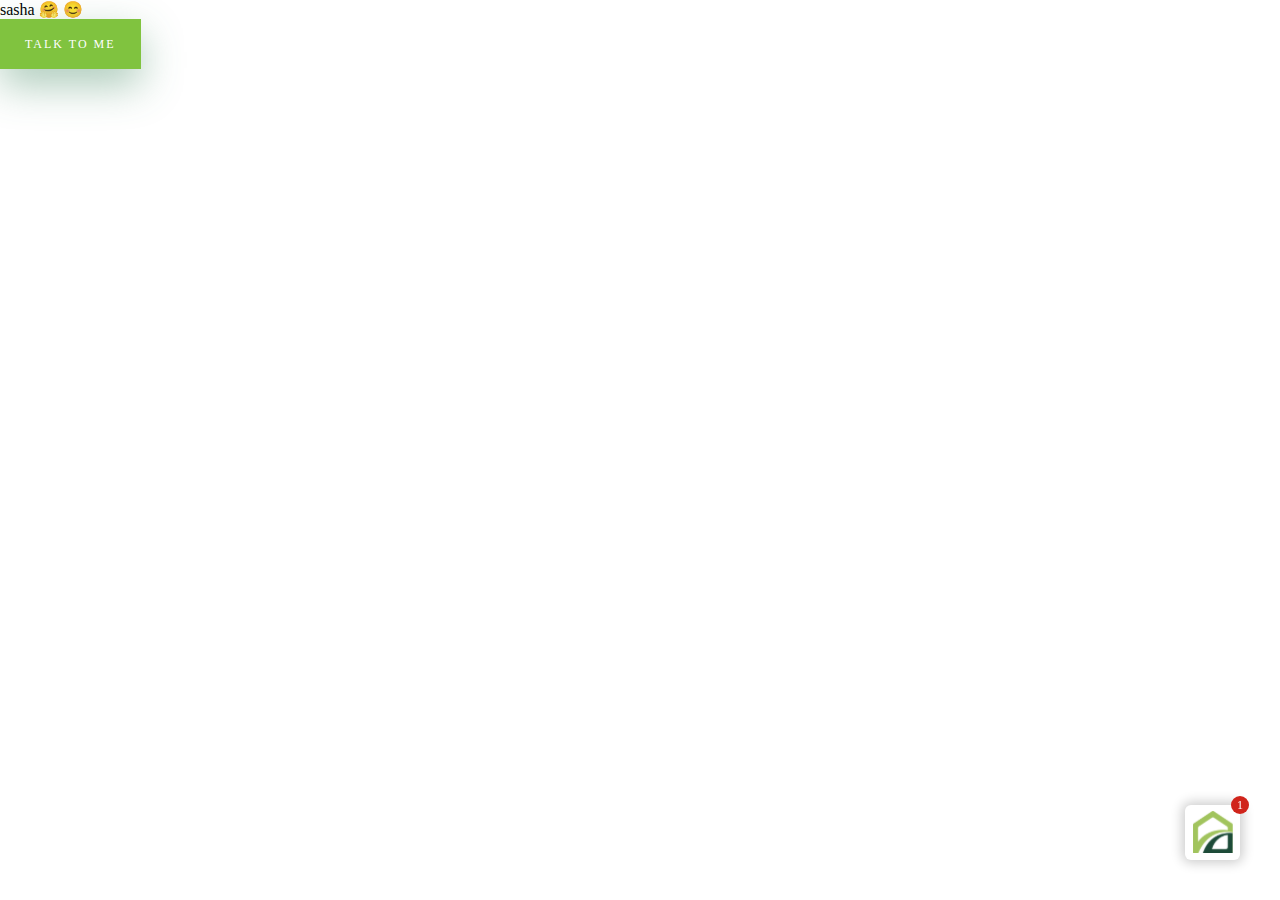
<file: index.html>
<!DOCTYPE html>
<html lang="en">
<head>
	<meta charset="UTF-8"/>
	<meta http-equiv="X-UA-Compatible" content="IE=edge"/>
	<meta name="viewport" content="width=device-width, initial-scale=1.0"/>
	<title>Document</title>
	<link rel="stylesheet" href="style.css"/>
</head>
<body>
<main>
	<p class="avatar-name hero-avatar">sasha &#129303; &#x1f60a;</p>
	<template id="messeges-tmpl">
		<div class="message-box message-box__question">
			<div class="message-loader">
				<div class="circle"></div>
				<div class="circle"></div>
				<div class="circle"></div>
				<div class="shadow"></div>
				<div class="shadow"></div>
				<div class="shadow"></div>
			</div>
			<div class="message-label">Fairway</div>
			<div class="chat-message-logo">
				<div class="chat-logo__image"></div>
			</div>
			<div class="message-wrp">
				<div class="message-text message-text__question"></div>
				<div class="message-time"></div>
			</div>
		</div>
		<div class="message-box message-box__answer">
			<div class="message-wrp message-wrp__answer">
				<div class="message-time"></div>
				<div class="message-text message-text__answer"></div>
			</div>
		</div>
		<div class="radio-btns-wrapper">
			<label class="radio-btn-wrp">
				<input type="radio" name="step-1" value="yes"/>
				<span for="yes" step="1"
				      class="radio-label w-form-label">Yessss! I want to schedule a mortgage consultation 😀</span>
			</label>
		</div>
	</template>
	<div class="chat-form-core">
		<input id="open-checkbox" type="checkbox"/>
		<label class="open-checkbox__label msg" for="open-checkbox"> </label>
		<form class="chat-form-wrapper" id="chatbot-form" action="#">
			<!-- header -->
			<div class="chat-header">
				<div class="chat-logo">
					<div class="chat-logo__image"></div>
					<div class="online-mark"></div>
				</div>
				<div class="chat-header__text">Fairway</div>
				<label for="open-checkbox" class="close-chat-mob" class="close-chat-mob"/>
			</div>
			<!-- chat -->
			<div class="bot-chat">
				<div class="message-box message-box__question show">
					<div class="message-loader">
						<div class="circle"></div>
						<div class="circle"></div>
						<div class="circle"></div>
						<div class="shadow"></div>
						<div class="shadow"></div>
						<div class="shadow"></div>
					</div>
					<div class="message-label">Fairway</div>
					<div class="chat-message-logo">
						<div class="chat-logo__image"></div>
					</div>
					<div class="message-wrp">
						<div class="message-text message-text__question">Are you ready to start your homeownership journey? 🏠</div>
						<div class="message-time message-time--first"></div>
					</div>
				</div>
				<div class="radio-btns-wrapper">
					<label class="radio-btn-wrp w-radio">
						<input type="radio" name="step-1" value="yes"/>
						<span for="yes" step="1" class="radio-label w-form-label">Yessss! I want to schedule a mortgage consultation 😀</span>
					</label>
					<label class="radio-btn-wrp w-radio">
						<input type="radio" name="step-1" value="eh"/>
						<span for="eh" step="1" class="radio-label w-form-label">Eh. I'm thinking about getting a mortgage 💵</span>
					</label>
					<label class="radio-btn-wrp w-radio">
						<input type="radio" name="step-1" value="yep"/>
						<span for="yep" step="1" class="radio-label w-form-label">Yep! I'm thinking about refinancing 💵</span>
					</label>
				</div>
			</div>
			<!-- input -->
			<div class="chat-input-wrapper">
				<div class="input-wrp-for-smiles">
					<input autocomplete="off" type="text" class="chat-input disabled" maxlength="256" name="Reply"
					       placeholder="Reply to Fairway"/>
					<label for="open-smile-btn" class="input-btn smiles--btn-wrp"></label>
					<input id="open-smile-btn" type="checkbox"/>
					<div class="smiles-wrp">
						<span class="smiles-wrp_type">Recently Used</span>
						<ul class="smiles-grid smiles-grid--recently">
							<li><label for="open-smile-btn" class="smile">&#128512;</label></li>
						</ul>
						<span class="smiles-wrp_type">Smileys & People</span>
						<ul class="smiles-grid smiles-grid--all">
							<li><label for="open-smile-btn" class="smile">&#128516;</label></li>
						</ul>
					</div>
				</div>
				<button type="button" class="input-btn input-btn--send"></button>
			</div>
		</form>
	</div>
	<div class="chat-form-core--green">
		<input id="open-checkbox-green" type="checkbox"/>
		<label class="open-checkbox__label--green" for="open-checkbox-green">talk to me</label>
		<form class="chat-form-wrapper chat-form-wrapper--green" id="chatbot-form-green" action="#">
			<!-- header -->
			<div class="chat-header">
				<div class="chat-logo">
					<div class="chat-logo__image"></div>
					<div class="online-mark"></div>
				</div>
				<div class="chat-header__text">Fairway</div>
				<label for="open-checkbox-green" class="close-chat-mob" class="close-chat-mob"/>
			</div>
			<!-- chat -->
			<div class="bot-chat">
				<div class="message-box message-box__question show">
					<div class="message-loader">
						<div class="circle"></div>
						<div class="circle"></div>
						<div class="circle"></div>
						<div class="shadow"></div>
						<div class="shadow"></div>
						<div class="shadow"></div>
					</div>
					<div class="message-label">Fairway</div>
					<div class="chat-message-logo">
						<div class="chat-logo__image"></div>
					</div>
					<div class="message-wrp">
						<div class="message-text message-text__question">Are you ready to start your homeownership journey? 🏠</div>
						<div class="message-time message-time--first"></div>
					</div>
				</div>
				<div class="radio-btns-wrapper">
					<label class="radio-btn-wrp w-radio">
						<input type="radio" name="step-1" value="yes"/>
						<span for="yes" step="1" class="radio-label w-form-label">Yessss! I want to schedule a mortgage consultation 😀</span>
					</label>
					<label class="radio-btn-wrp w-radio">
						<input type="radio" name="step-1" value="eh"/>
						<span for="eh" step="1" class="radio-label w-form-label">Eh. I'm thinking about getting a mortgage 💵</span>
					</label>
					<label class="radio-btn-wrp w-radio">
						<input type="radio" name="step-1" value="yep"/>
						<span for="yep" step="1" class="radio-label w-form-label">Yep! I'm thinking about refinancing 💵</span>
					</label>
				</div>
			</div>
			<!-- input -->
			<div class="chat-input-wrapper">
				<div class="input-wrp-for-smiles">
					<input autocomplete="off" type="text" class="chat-input disabled" maxlength="256" name="Reply"
					       placeholder="Reply to Fairway"/>
					<label for="open-smile-btn-green" class="input-btn smiles--btn-wrp"></label>
					<input id="open-smile-btn-green" type="checkbox"/>
					<div class="smiles-wrp">
						<span class="smiles-wrp_type">Recently Used</span>
						<ul class="smiles-grid smiles-grid--recently">
							<li><label for="open-smile-btn-green" class="smile">&#128512;</label></li>
						</ul>
						<span class="smiles-wrp_type">Smileys & People</span>
						<ul class="smiles-grid smiles-grid--all">
							<li><label for="open-smile-btn-green" class="smile">&#128516;</label></li>
						</ul>
					</div>
				</div>
				<button type="button" class="input-btn input-btn--send"></button>
			</div>
		</form>
	</div>
</main>
<script src="script.js"></script>
</body>
</html>
</file>
<file: style.css>
* {
  box-sizing: border-box;
  margin: 0;
  padding: 0;
  scroll-behavior: smooth;
}

label,
button {
  cursor: pointer;
}

body.no-scroll {
  overflow: hidden;
}

#open-checkbox, #open-checkbox-green {
  display: none;
}

#open-checkbox:checked + .open-checkbox__label, #open-checkbox-green:checked + .open-checkbox__label {
  background-color: #1d432e;
  background-image: url("./img/close.svg");
  background-size: 23px 23px;
}
#open-checkbox:checked + .open-checkbox__label::after, #open-checkbox-green:checked + .open-checkbox__label::after {
  opacity: 0;
}
#open-checkbox:checked ~ .chat-form-wrapper, #open-checkbox-green:checked ~ .chat-form-wrapper {
  pointer-events: inherit;
  transform: translateY(0px);
  opacity: 1;
  z-index: 2;
}

.chat-form-core {
  position: absolute;
  bottom: 40px;
  right: 40px;
  z-index: 1000;
}
@media screen and (max-width: 479px) {
  .chat-form-core {
    position: static;
  }
}

.open-checkbox__label--green {
  display: inline-block;
  padding: 0 25px;
  border-width: 0px;
  border-color: #48a476;
  border-radius: 0px;
  background-color: #80c33f;
  transition: background-color 300ms ease;
  font-size: 12px;
  line-height: 50px;
  font-weight: 400;
  letter-spacing: 2px;
  text-transform: uppercase;
  color: #fff;
  box-shadow: 0 16px 41px 0 rgba(60, 133, 92, 0.43);
}

.open-checkbox__label {
  position: relative;
  display: flex;
  width: 55px;
  height: 55px;
  justify-content: center;
  align-items: center;
  border-radius: 6px;
  background-color: #fff;
  box-shadow: 0 0 12px 3px rgba(0, 0, 0, 0.2);
  transition: background-color 0.4s ease;
  background-image: url("./img/fairway.svg");
  background-repeat: no-repeat;
  background-size: 40px;
  background-position: center;
  z-index: 3;
}
.open-checkbox__label:after {
  border-radius: 6px;
  position: absolute;
  content: "";
  width: 100%;
  height: 100%;
  left: 0;
  top: 0;
  background-color: black;
  transition: opacity 0.4s ease;
  opacity: 0;
}
.open-checkbox__label.msg::before {
  position: absolute;
  content: "1";
  width: 18px;
  height: 18px;
  line-height: 18px;
  text-align: center;
  font-size: 12px;
  color: #fff;
  background-color: #d0241b;
  border-radius: 50%;
  right: 0;
  top: 0;
  transform: translate(50%, -50%);
}
.open-checkbox__label:hover::after {
  opacity: 0.28;
}
@media screen and (max-width: 479px) {
  .open-checkbox__label {
    position: absolute;
    right: 20px;
    bottom: 20px;
    z-index: 2;
  }
}

.chat-form-wrapper {
  opacity: 0;
  z-index: -1;
  transition-duration: 0.4s;
  pointer-events: none;
  position: absolute;
  left: auto;
  top: auto;
  right: 0%;
  bottom: 74px;
  overflow: hidden;
  width: 350px;
  height: 480px;
  max-height: 80vh;
  align-items: center;
  border-radius: 6px;
  background-color: #fff;
  box-shadow: 0 5px 12px 0 rgba(0, 0, 0, 0.2);
  transform: translateY(40px);
  padding: 0 16px 16px;
  display: grid;
  grid-template-columns: 1fr;
  grid-template-rows: 55px 1fr 55px;
}
.chat-form-wrapper--green {
  top: 50%;
  left: 50%;
  transform: translate(-50%, -50%);
  position: fixed;
  background-color: #80c33f;
  border-radius: 6px;
  z-index: 1000;
  transform: translate(-50%, -50%) !important;
  grid-template-rows: 120px 1fr 55px;
}
.chat-form-wrapper--green .chat-header {
  background-color: transparent;
  background-image: url("./img/FairwayPNGwhite.png");
  background-size: 200px auto;
  background-position: center;
  background-repeat: no-repeat;
  align-self: stretch;
  max-height: unset;
  padding: 16px 0;
  margin: 0;
  box-sizing: border-box;
  border-bottom: 1px solid #fff;
}
.chat-form-wrapper--green .chat-header .close-chat-mob {
  display: block;
  align-self: flex-start;
}
.chat-form-wrapper--green .chat-header .chat-logo,
.chat-form-wrapper--green .chat-header .chat-header__text {
  display: none;
}
.chat-form-wrapper--green .radio-label {
  background-color: white;
}
.chat-form-wrapper--green .radio-label.active,
.chat-form-wrapper--green .message-text.message-text__answer {
  background: rgba(255, 255, 255, 0.7);
  color: #333333;
  border: none;
}
.chat-form-wrapper--green .bot-chat::-webkit-resize {
  width: 6px;
  height: 6px;
}
.chat-form-wrapper--green .bot-chat::-webkit-scrollbar {
  width: 6px;
}
.chat-form-wrapper--green .bot-chat::-webkit-scrollbar-button {
  width: 6px;
  height: 0;
}
.chat-form-wrapper--green .bot-chat::-webkit-scrollbar-thumb {
  border-radius: 3px;
  background: rgba(0, 0, 0, 0.2);
}
.chat-form-wrapper--green .bot-chat::-webkit-scrollbar-track {
  background: transparent;
}
.chat-form-wrapper--green .bot-chat {
  scrollbar-color: rgba(0, 0, 0, 0.2) transparent;
  scrollbar-width: thin;
}
.chat-form-wrapper--green .chat-input {
  background: rgba(255, 255, 255, 0.103);
  color: #fff;
  border-color: rgba(255, 255, 255, 0.5);
}
.chat-form-wrapper--green .chat-input:focus {
  border-color: rgba(255, 255, 255, 0.5);
}
.chat-form-wrapper--green .chat-input::placeholder {
  color: #fff;
}
.chat-form-wrapper--green .message-label {
  color: rgba(255, 255, 255, 0.7);
}
.chat-form-wrapper--green .input-btn--send {
  background-image: url("./img/send-icon--green.svg");
}
@media screen and (max-width: 479px) {
  .chat-form-wrapper {
    left: auto;
    top: auto;
    right: 0;
    bottom: 0;
    width: 100vw;
    height: 100%;
    max-height: none;
    border-radius: 0px;
    transform: translate(0%, 0%) !important;
  }
}

.chat-header {
  display: flex;
  padding: 10px 15px;
  align-items: center;
  background-color: #1d432e;
  color: #fff;
  max-height: 55px;
  margin: -16px;
}

.chat-logo {
  position: relative;
  display: flex;
  width: 35px;
  height: 35px;
  margin-right: 15px;
  justify-content: center;
  align-items: center;
  border-radius: 20px;
  background-color: #fff;
}
.chat-logo__image {
  overflow: hidden;
  width: 27px;
  height: 27px;
  border-radius: 50%;
  background-image: url("./img/fairway.svg");
  background-position: 50% 50%;
  background-size: contain;
  background-repeat: no-repeat;
  object-fit: cover;
}
.chat-logo .online-mark {
  position: absolute;
  left: auto;
  top: auto;
  right: 0%;
  bottom: 0%;
  width: 10px;
  height: 10px;
  border: 2px solid #fff;
  border-radius: 50px;
  background-color: #2eec07;
}

.close-chat-mob {
  display: none;
  width: 20px;
  height: 20px;
  margin-left: auto;
  background-image: url("./img/close.svg");
  background-size: cover;
}
@media screen and (max-width: 479px) {
  .close-chat-mob {
    display: block;
  }
}

.bot-chat {
  overflow-x: hidden;
  overflow-y: auto;
  height: 100%;
  padding-top: 25px;
  margin-right: -12px;
  padding-right: 16px;
}
.bot-chat input[type=radio] {
  display: none;
}
.bot-chat::-webkit-resize {
  width: 6px;
  height: 6px;
}
.bot-chat::-webkit-scrollbar {
  width: 6px;
}
.bot-chat::-webkit-scrollbar-button {
  width: 6px;
  height: 0;
}
.bot-chat::-webkit-scrollbar-thumb {
  border-radius: 3px;
  background: rgba(0, 0, 0, 0.2);
}
.bot-chat::-webkit-scrollbar-track {
  background: #fff;
}
.bot-chat {
  scrollbar-color: rgba(0, 0, 0, 0.2) #fff;
  scrollbar-width: thin;
}

.message-box {
  position: relative;
  width: 100%;
  margin-bottom: 25px;
  padding-left: 42px;
}

.message-label {
  margin-bottom: 15px;
  transition: opacity 200ms ease;
  color: rgba(51, 51, 51, 0.9);
  font-size: 11px;
  line-height: 1.2em;
}

.message-loader {
  position: absolute;
  left: 20%;
  top: 20%;
  z-index: -1;
  width: 150px;
  height: 40px;
  justify-content: center;
  align-items: center;
  transform: scale(0.3);
  transition: opacity 200ms ease;
}

.circle {
  position: absolute;
  width: 20px;
  height: 20px;
  border-radius: 50%;
  background-color: #1d432e;
}

.shadow {
  position: absolute;
  z-index: -1;
  width: 20px;
  height: 4px;
  border-radius: 50%;
  background-color: rgba(0, 0, 0, 0.5);
}

.message-wrp:hover .message-time {
  opacity: 1;
}

.chat-input.disabled {
  pointer-events: none;
  opacity: 0.5;
}

.chat-input.disabled ~ * {
  pointer-events: none;
  opacity: 0.2;
}

.message-box__question > *:not(.message-loader) {
  opacity: 0;
}

.message-box__question.show > *:not(.message-loader) {
  transition-delay: 0.4s;
  opacity: 1;
}

.message-box__question.show > .message-loader {
  opacity: 0;
}

/*animation*/
.circle {
  left: 15%;
  transform-origin: 50%;
  animation: circle 0.5s alternate infinite ease;
}

@keyframes circle {
  0% {
    top: 60px;
    height: 5px;
    border-radius: 50px 50px 25px 25px;
    transform: scaleX(1.7);
  }
  40% {
    height: 20px;
    border-radius: 50%;
    transform: scaleX(1);
  }
  100% {
    top: 0%;
  }
}
.circle:nth-child(2) {
  left: 45%;
  animation-delay: 0.2s;
}

.circle:nth-child(3) {
  left: auto;
  right: 15%;
  animation-delay: 0.3s;
}

.shadow {
  top: 62px;
  transform-origin: 50%;
  left: 15%;
  filter: blur(1px);
  animation: shadow 0.5s alternate infinite ease;
}

@keyframes shadow {
  0% {
    transform: scaleX(1.5);
  }
  40% {
    transform: scaleX(1);
    opacity: 0.7;
  }
  100% {
    transform: scaleX(0.2);
    opacity: 0.4;
  }
}
.shadow:nth-child(4) {
  left: 45%;
  animation-delay: 0.2s;
}

.shadow:nth-child(5) {
  left: auto;
  right: 15%;
  animation-delay: 0.3s;
}

.send-btn.active {
  opacity: 1 !important;
  z-index: 3 !important;
}

.chat-message-logo {
  position: absolute;
  left: 0%;
  top: auto;
  right: auto;
  bottom: 0%;
  display: -webkit-box;
  display: -webkit-flex;
  display: -ms-flexbox;
  display: flex;
  width: 35px;
  height: 35px;
  margin-right: 15px;
  justify-content: center;
  align-items: center;
  border-radius: 20px;
  background-color: #fff;
  transition: opacity 200ms ease;
}

.message-wrp {
  display: -webkit-box;
  display: -webkit-flex;
  display: -ms-flexbox;
  display: flex;
  width: 100%;
  margin-bottom: 5px;
  justify-content: space-between;
  align-items: center;
  transition: opacity 200ms ease;
}

.message-text {
  margin-right: 15px;
  padding: 10px 15px;
  border-radius: 6px;
  background-color: #f2f9ec;
  font-size: 13px;
  line-height: 1.4em;
}

.message-time {
  opacity: 0;
  color: rgba(51, 51, 51, 0.7);
  font-size: 10px;
  white-space: nowrap;
  transition: opacity 200ms ease;
}

.message-wrp.message-wrp__answer {
  justify-content: flex-end;
}

.message-text.message-text__answer {
  margin-right: 0px;
  margin-left: 16px;
  background-color: #1d432e;
  color: #fff;
}

.radio-btns-wrapper {
  display: grid;
  grid-template-columns: 1fr;
  align-items: flex-end;
  gap: 10px;
  margin-bottom: 25px;
}

.radio-btn-wrp {
  display: flex;
  justify-content: flex-end;
}

.radio-label {
  position: relative;
  max-width: 220px;
  margin-right: 2px;
  padding: 10px 15px;
  border: 1px solid #000;
  border-radius: 6px;
  box-shadow: 0 5px 5px 1px rgba(0, 0, 0, 0.05);
  transition: all 300ms ease;
  font-size: 13px;
  line-height: 1.4em;
}
.radio-label.active {
  background-color: #1d432e;
  color: #fff;
}

.chat-input {
  position: relative;
  margin-bottom: 0px;
  border-radius: 6px;
  font-size: 13px;
  line-height: 1.4em;
  color: #333333;
  background-color: #ffffff;
  border: 1px solid #cccccc;
  display: block;
  width: 100%;
  height: 39px;
  padding: 8px 12px;
}
.chat-input:focus {
  border-color: #3898ec;
  outline: 0;
}

.chat-input-wrapper {
  display: grid;
  grid-template-columns: 1fr 30px;
  gap: 10px;
  grid-template-rows: 39px;
  max-height: 39px;
  justify-content: center;
  align-items: center;
  position: relative;
  align-self: end;
}

#add-file-btn {
  display: none;
}

.input-btn {
  width: 30px;
  height: 30px;
  background-color: transparent;
  border: none;
  outline: none;
  background-size: 20px;
  background-repeat: no-repeat;
  background-position: center;
  transition-duration: 0.4s;
}
.input-btn--send {
  opacity: 0.3;
  pointer-events: none;
  background-image: url("./img/send-icon.svg");
  background-size: 24px;
}
.input-btn--send.active {
  pointer-events: inherit;
  opacity: 1;
}
.input-btn--send.active + .input-btn--gif {
  pointer-events: none;
  display: none;
}
.input-btn--gif {
  text-align: center;
  color: #687882;
  align-items: center;
  border: 1px solid #687882;
  border-radius: 4px;
  background-color: #fff;
  opacity: 0.35;
  color: #000;
  font-size: 11px;
  line-height: 18px;
  height: 20px;
  transition-duration: 300ms;
}

.smiles--btn-wrp {
  position: absolute;
  right: 46px;
  top: 4px;
  background-image: url("./img/smiling-emoticon.svg");
}

.smiles-wrp,
#open-smile-btn, #open-smile-btn-green {
  display: none;
}

#open-smile-btn-green:checked + .smiles-wrp, #open-smile-btn:checked + .smiles-wrp {
  display: block;
}

.smiles-wrp {
  position: absolute;
  width: calc(100% + 16px * 2);
  margin-right: 4px;
  margin-left: -16px;
  bottom: 55px;
  padding: 16px;
  border-bottom: 1px solid rgba(0, 0, 0, 0.2);
  background-color: #fff;
  max-height: 190px;
  overflow-y: auto;
}
.smiles-wrp::-webkit-resize {
  width: 6px;
  height: 6px;
}
.smiles-wrp::-webkit-scrollbar {
  width: 6px;
}
.smiles-wrp::-webkit-scrollbar-button {
  width: 6px;
  height: 0;
}
.smiles-wrp::-webkit-scrollbar-thumb {
  border-radius: 3px;
  background: rgba(0, 0, 0, 0.2);
}
.smiles-wrp::-webkit-scrollbar-track {
  background: #fff;
}
.smiles-wrp {
  scrollbar-color: rgba(0, 0, 0, 0.2) #fff;
  scrollbar-width: thin;
}
.smiles-wrp_type {
  width: 100%;
  font-weight: 500;
  padding: 5px 0;
  font-size: 16px;
  line-height: 1.15em;
}

.smiles-grid {
  display: grid;
  grid-template-columns: repeat(auto-fill, 24px);
  grid-auto-rows: 36px;
  gap: 6px;
}
.smiles-grid li {
  text-align: center;
  line-height: 36px;
  list-style: none;
}

.add-file-btn-label {
  display: block;
  width: 30px;
  height: 30px;
  background-image: url("./img/inclined-clip.svg");
}

/*# sourceMappingURL=style.css.map */
</file>
